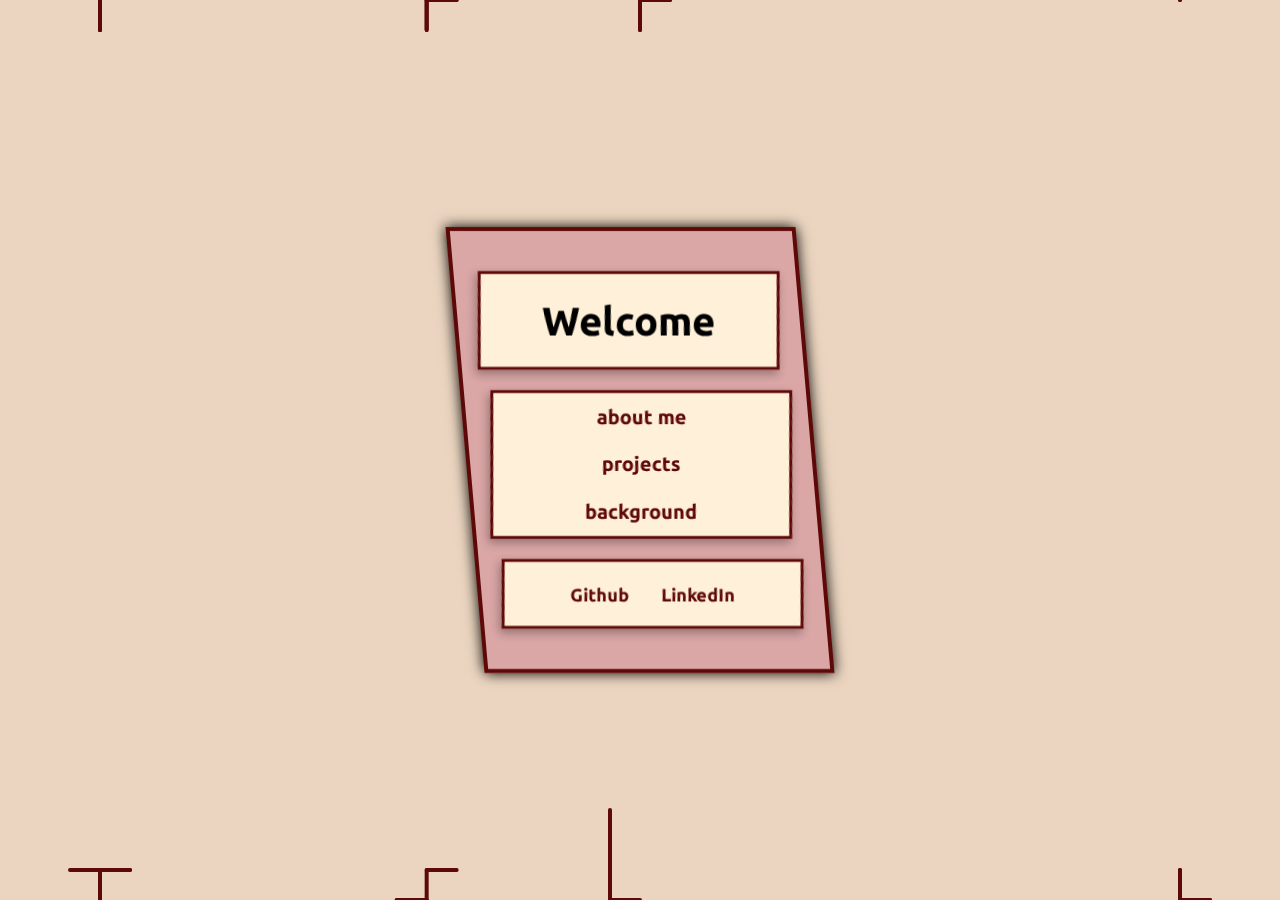
<file: index.html>
<!DOCTYPE html>
<html lang="en">
<head>
    <meta charset="UTF-8">
    <meta name="viewport" content="width=device-width, initial-scale=1.0">
    <link href="style.css" rel="stylesheet">
    
    <title>my-profile</title>
</head>

<body>
    <canvas id="background"></canvas>
    <section class ="box">
        <div class="header">
            <h1>Welcome</h1>
        </div>
        <div class="content">
            <div>
                <a href="about.html"><p>about me</p></a>
            </div>
            <div>
                <a href="projects.html"><p>projects</p></a>
            </div>
            <div>
                <button id="btn">background</button>
            </div>
        </div>
        <div class="contact">
            <div>
            <a href="https://github.com/AndreiBcs" target="_blank"><p>Github</p></a>
            </div>
            <div>
            <a href="https://www.linkedin.com/in/andrei-bichis-29033539b/" target="_blank"><p>LinkedIn</p></a>
            </div>
        </div>    
    </section>
    <script src="main.js" defer></script>
</body>
</html>
</file>
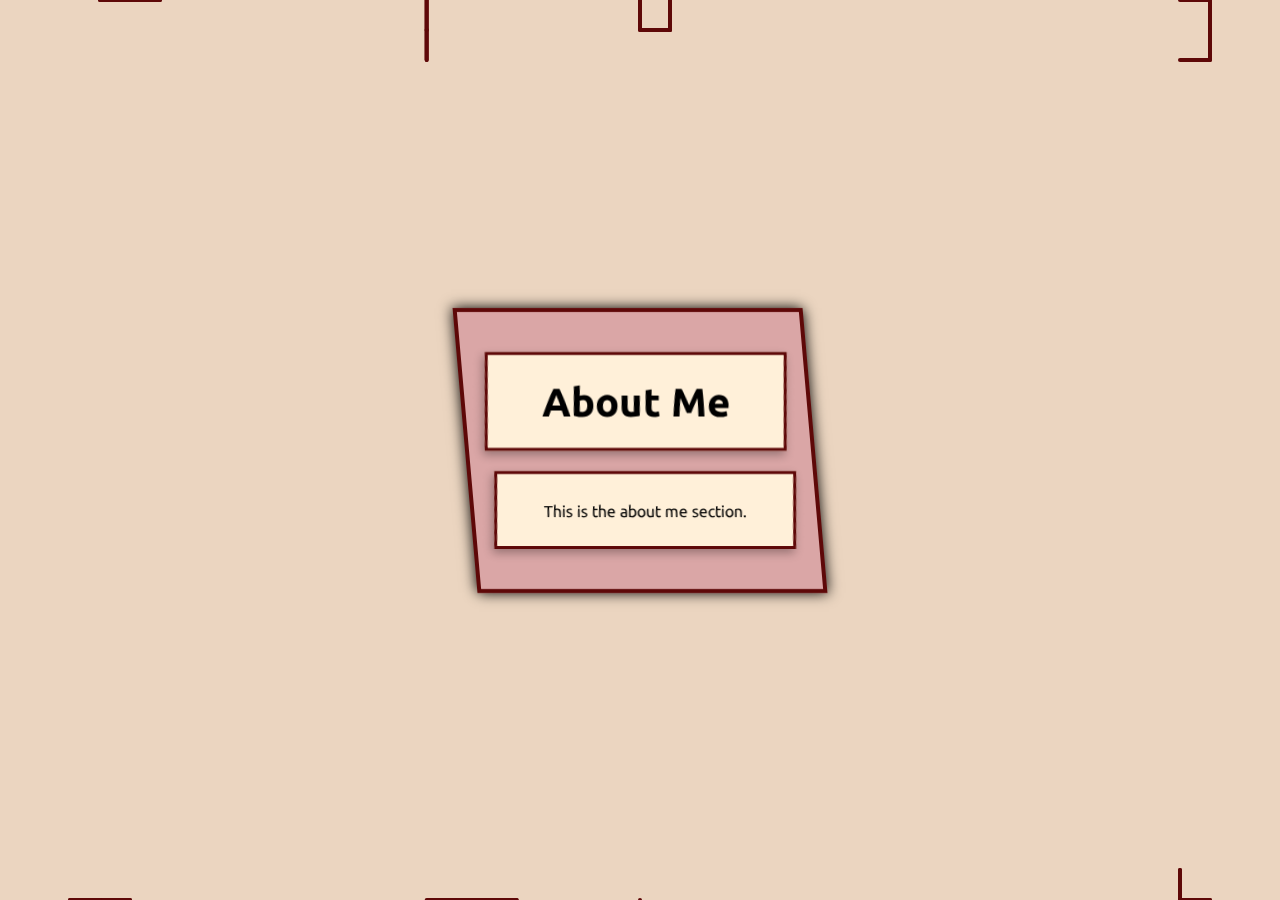
<file: about.html>
<!DOCTYPE html>
<html lang="en">
<head>
    <meta charset="UTF-8">
    <meta name="viewport" content="width=device-width, initial-scale=1.0">
    <title>about me</title>
    <link href="style.css" rel="stylesheet">
</head>
<body>
    <canvas id="background"></canvas>
    <section class ="box">
        <div class="header">
            <h1>About Me</h1>
        </div>
        <div class="content">
            <p>This is the about me section.</p>
        </div>
    </section>
    <script src="main.js" defer></script>
</body>
</html>
</file>
<file: style.css>
@import url('https://fonts.googleapis.com/css2?family=Ubuntu:ital,wght@0,300;0,400;0,500;0,700;1,300;1,400;1,500;1,700&display=swap');

html, body{
    margin:0;
    height:100%;
    overflow: hidden;
}

body {
    min-height: 100vh;
    display: flex;
    align-items: center;
    justify-content: center;
    background-color: #ebd5c0;
    font-family: 'Ubuntu', sans-serif;
}

/* background canvas */

#canvas {
    position: relative;
    top: 0;
    left: 0;
    width: 100%;
    height: 100%;
    z-index: -1;
}

/* layout */

.box {
    width: 350px;
    padding: 20px;
    box-sizing: border-box;
    border: 4px solid #5e0808;
    text-align: center;
    transform: skew(5deg);
    background-color: rgb(218, 166, 166);
    position: absolute;
    box-shadow: 0 0 13px rgb(0, 0, 0);
}
.box > div {
    margin: 20px 0;
    padding: 10px;
    border: 3px solid rgb(94, 8, 8);
    background-color: rgb(255, 240, 217);
    transform: skew(-5deg);
}

/* welcome text */

.header{
    box-shadow: -2px 4px 10px rgba(0, 0, 0, 0.3);
}
.header h1 {
    font-size: 40px;
    margin: 10px;
}

/* bottom section */

.contact {
    display: flex;
    gap: 12px;
    justify-content: center;
    align-items: center;
    flex-wrap: wrap;
    box-shadow: -2px 4px 10px rgba(0, 0, 0, 0.3);
}
.contact a p {
    display: inline-block;
    margin: 10px;
    color: rgb(94, 8, 8);
    font-weight: 700;
    text-decoration: none;
    font-size: 18px;
}

/* contents */

.content {
    display: flex;
    flex-direction: column;
    align-items: center;  /*this prevents the links from stretching, with this you can hover/click just on the text*/
    box-shadow: -2px 4px 10px rgba(0, 0, 0, 0.3);
}
.content a p{
    margin-top: 0;
    color: rgb(94, 8, 8);
    font-weight: 800;
    font-size: 20px;
}
.content a p:hover, #btn:hover, .contact a p:hover {
    color:rgb(240, 144, 27)
}
.content a {
    text-decoration: none;
}
#btn{
    font-size: 20px;
    font-weight: 800;
    color: rgb(94, 8, 8);
    background-color: rgb(255, 240, 217);
    border: none;
    font-family: 'Ubuntu', sans-serif;
    cursor: pointer;
}
</file>
